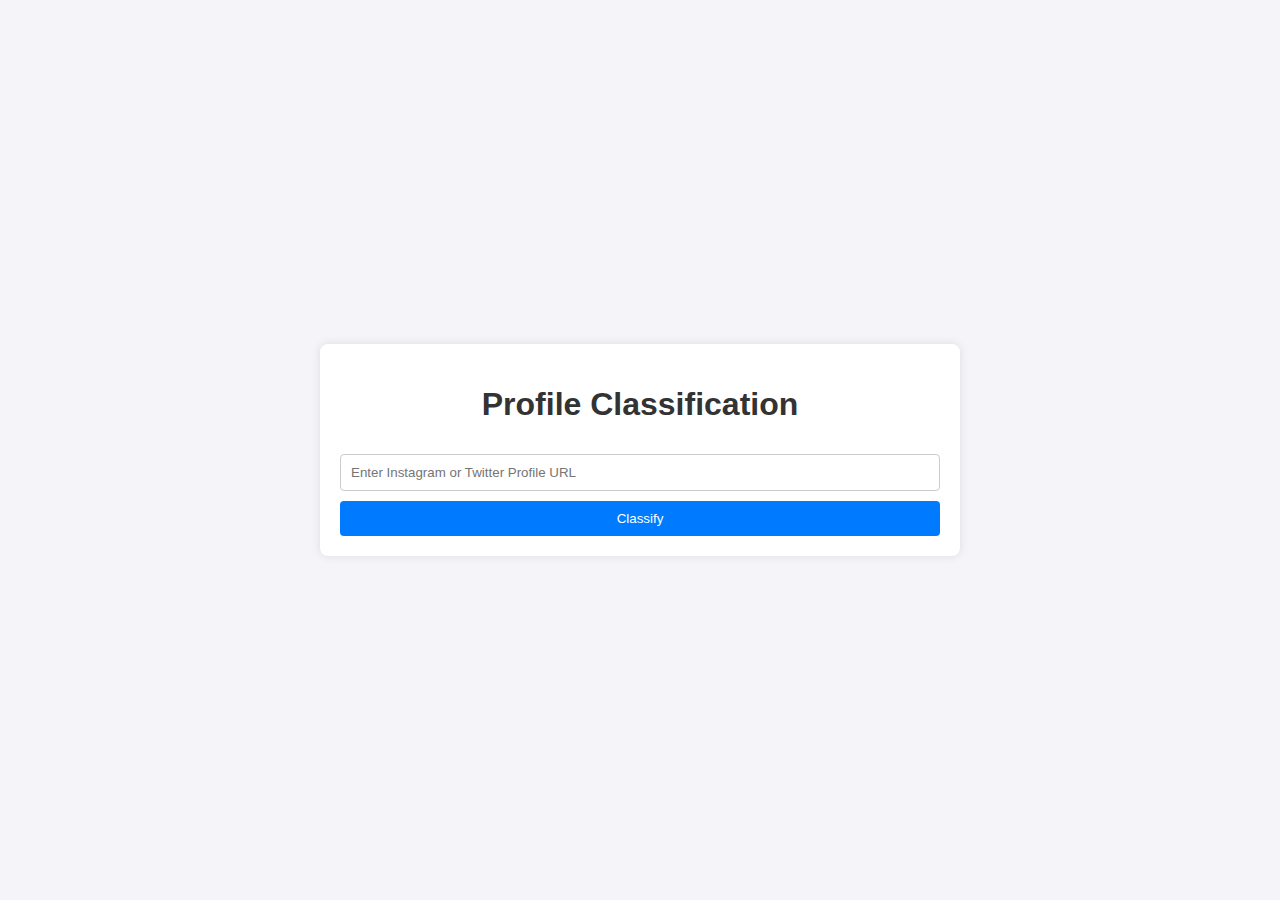
<file: templates/index.html>
<!doctype html>
<html lang="en">
<head>
    <meta charset="UTF-8">
    <meta name="viewport" content="width=device-width, initial-scale=1.0">
    <title>Profile Classification</title>
    <style>
        body {
            font-family: Arial, sans-serif;
            background-color: #f4f4f9;
            margin: 0;
            padding: 0;
            display: flex;
            justify-content: center;
            align-items: center;
            height: 100vh;
            flex-direction: column;
        }
        .container {
            background-color: #fff;
            padding: 20px;
            border-radius: 8px;
            box-shadow: 0 0 10px rgba(0, 0, 0, 0.1);
            width: 80%;
            max-width: 600px;
            text-align: center;
        }
        h1 {
            color: #333;
        }
        form {
            display: flex;
            flex-direction: column;
        }
        input[type="text"] {
            padding: 10px;
            margin: 10px 0;
            border: 1px solid #ccc;
            border-radius: 4px;
        }
        button {
            padding: 10px;
            background-color: #007bff;
            color: #fff;
            border: none;
            border-radius: 4px;
            cursor: pointer;
        }
        button:hover {
            background-color: #0056b3;
        }
    </style>
</head>
<body>
    <div class="container">
        <h1>Profile Classification</h1>
        <form action="/classify" method="POST">
            <input type="text" name="profile_url" placeholder="Enter Instagram or Twitter Profile URL" required>
            <button type="submit">Classify</button>
        </form>
    </div>
</body>
</html>
</file>
